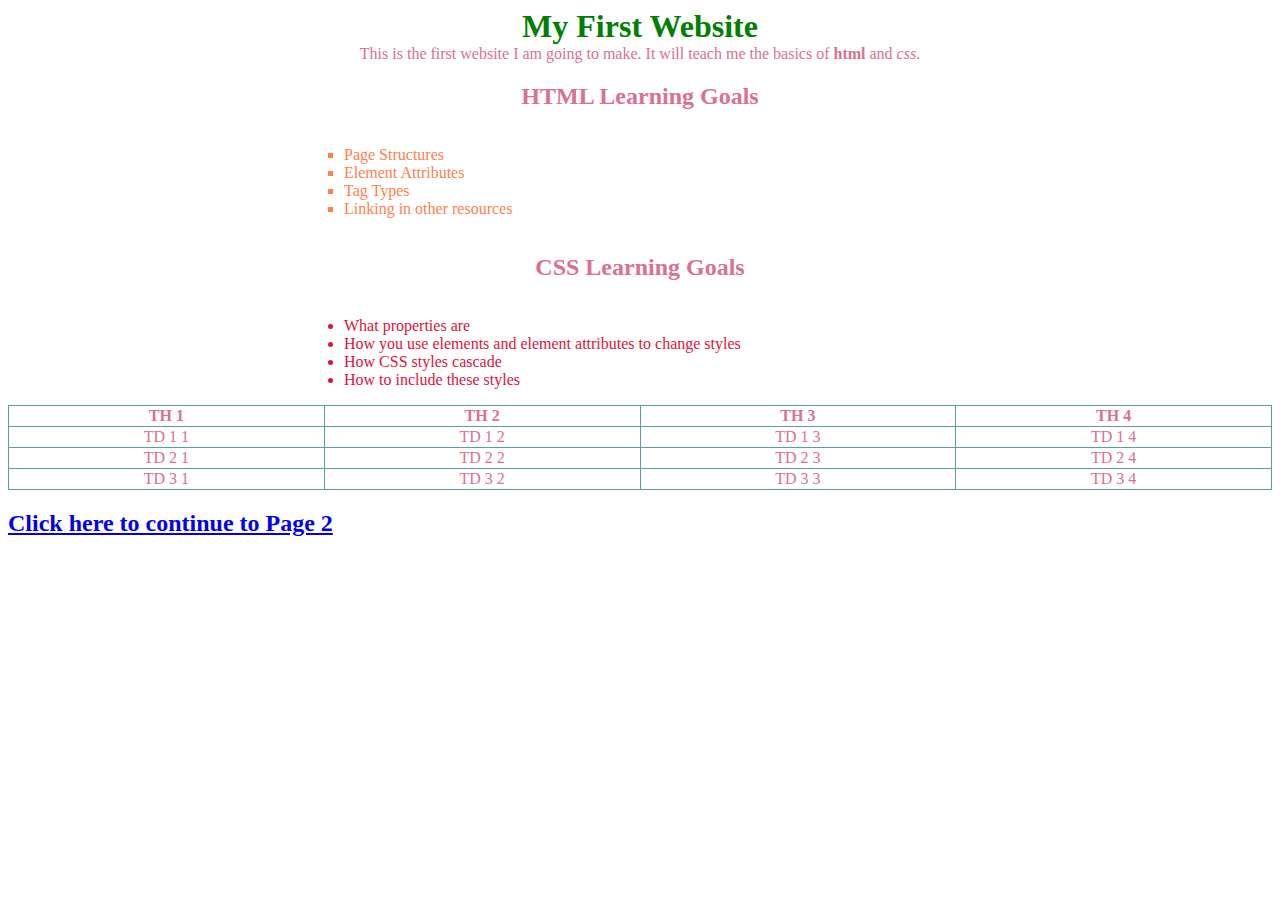
<file: Index.html>
<!DOCTYPE html>
<html lang="en">
<head>
    <meta charset="UTF-8">
    <link rel="stylesheet" href="./style/style.css">
    <title>Demo Project</title>
</head>
<body>
<h1 class="center">My First Website</h1>
<p class="center">
    This is the first website I am going to make. It will teach me the basics of
    <strong> html</strong> and <em>css</em>.
</p>
<div class="center">
    <h2 > HTML Learning Goals</h2>
    <ul class="center-list">
        <li class="html-list">Page Structures</li>
        <li class="html-list">Element Attributes</li>
        <li class="html-list">Tag Types</li>
        <li class="html-list">Linking in other resources</li>
    </ul>
</div>
<div class="center">
    <h2> CSS Learning Goals</h2>
    <ul class="center-list">
        <li class="css-list">What properties are</li>
        <li class="css-list">How you use elements and element attributes to change styles</li>
        <li class="css-list">How CSS styles cascade</li>
        <li class="css-list">How to include these styles</li>
    </ul>
</div>
<table class="center">
    <tr>
        <th>TH 1</th>
        <th>TH 2</th>
        <th>TH 3</th>
        <th>TH 4</th>
    </tr>
    <tr>
        <td>TD 1 1</td>
        <td>TD 1 2</td>
        <td>TD 1 3</td>
        <td>TD 1 4</td>
    </tr>
    <tr>
        <td>TD 2 1</td>
        <td>TD 2 2</td>
        <td>TD 2 3</td>
        <td>TD 2 4</td>
    </tr>
    <tr>
        <td>TD 3 1</td>
        <td>TD 3 2</td>
        <td>TD 3 3</td>
        <td>TD 3 4</td>
    </tr>
</table>
<h2><a href="./page2.html">Click here to continue to Page 2</a></h2>
</body>
</html>
</file>
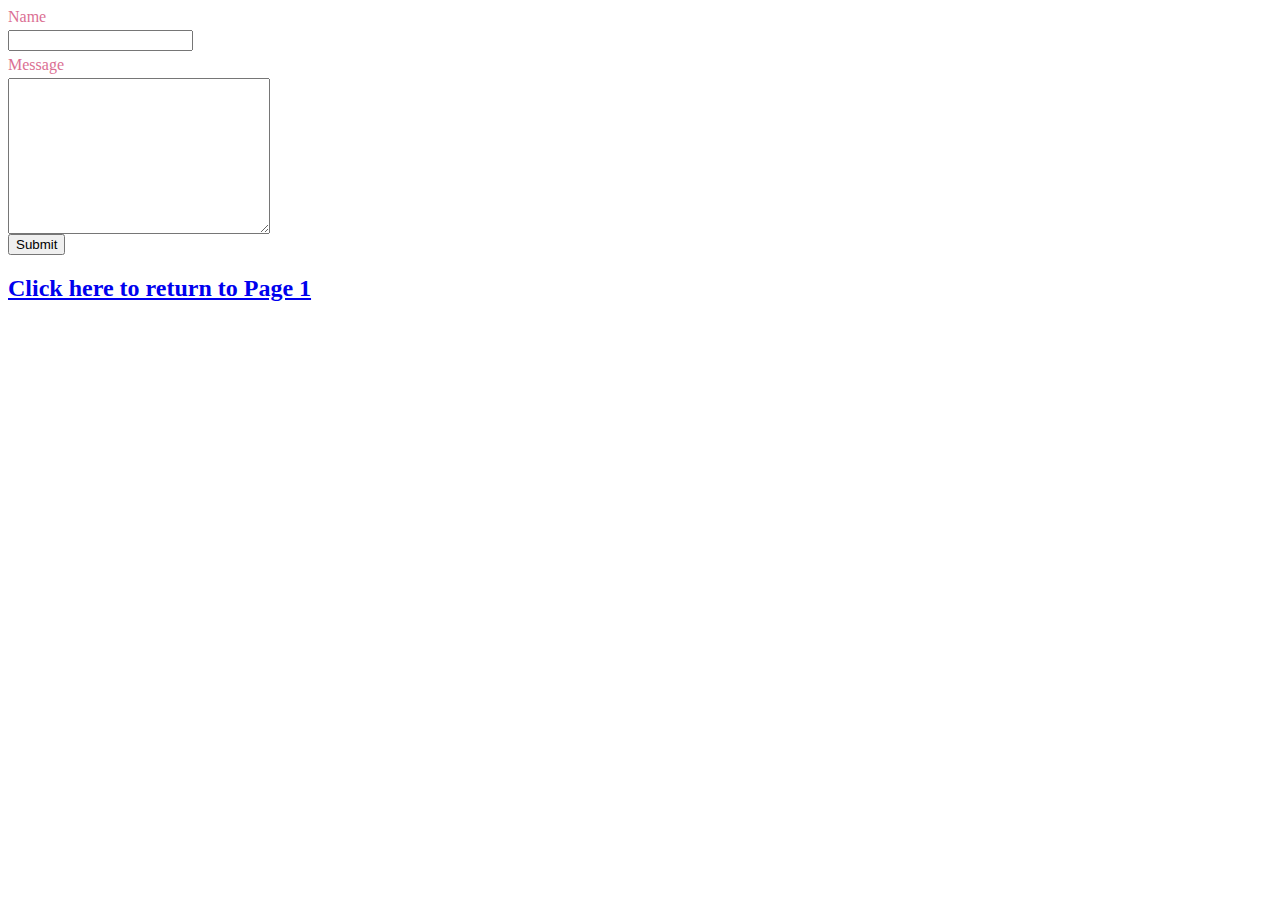
<file: page2.html>
<!DOCTYPE html>
<html lang="en">
<head>
    <meta charset="UTF-8">
    <link rel="stylesheet" href="./style/style.css">
    <title>Page 2</title>
</head>
<body>
<form action="#">
    <div>
        <label for="name">Name</label>
        <input type="text" name="name" id="name">
    </div>
    <div>
        <label for="message">Message</label>
        <textarea name="message" id="message" cols="30" rows="10"></textarea>
    </div>
    <div>
        <button type="submit">Submit</button>
    </div>
</form>
<h2><a href="./Index.html
">Click here to return to Page 1</a></h2>
</body>
</html>
</file>
<file: style/style.css>
h1 {
    color: green;
}

li {
    list-style: none;
}

table {
    border-collapse: collapse;
}

table, td, th {
    border: 1px solid cadetblue;
}

.html-list {
    list-style-type: square;
    color: coral;
}

.css-list {
    list-style-type: disc;
    color: crimson;

}
.center {
    width: 100%;
    margin: auto;
    text-align: center;
}

body {
    color: palevioletred;
}

.center-list {
    width: 50%;
    list-style-position: inside;
    text-align: left;
    display: inline-block;
}

input, label, textarea {
    display: block;
    margin-top: .3em;
}
</file>
